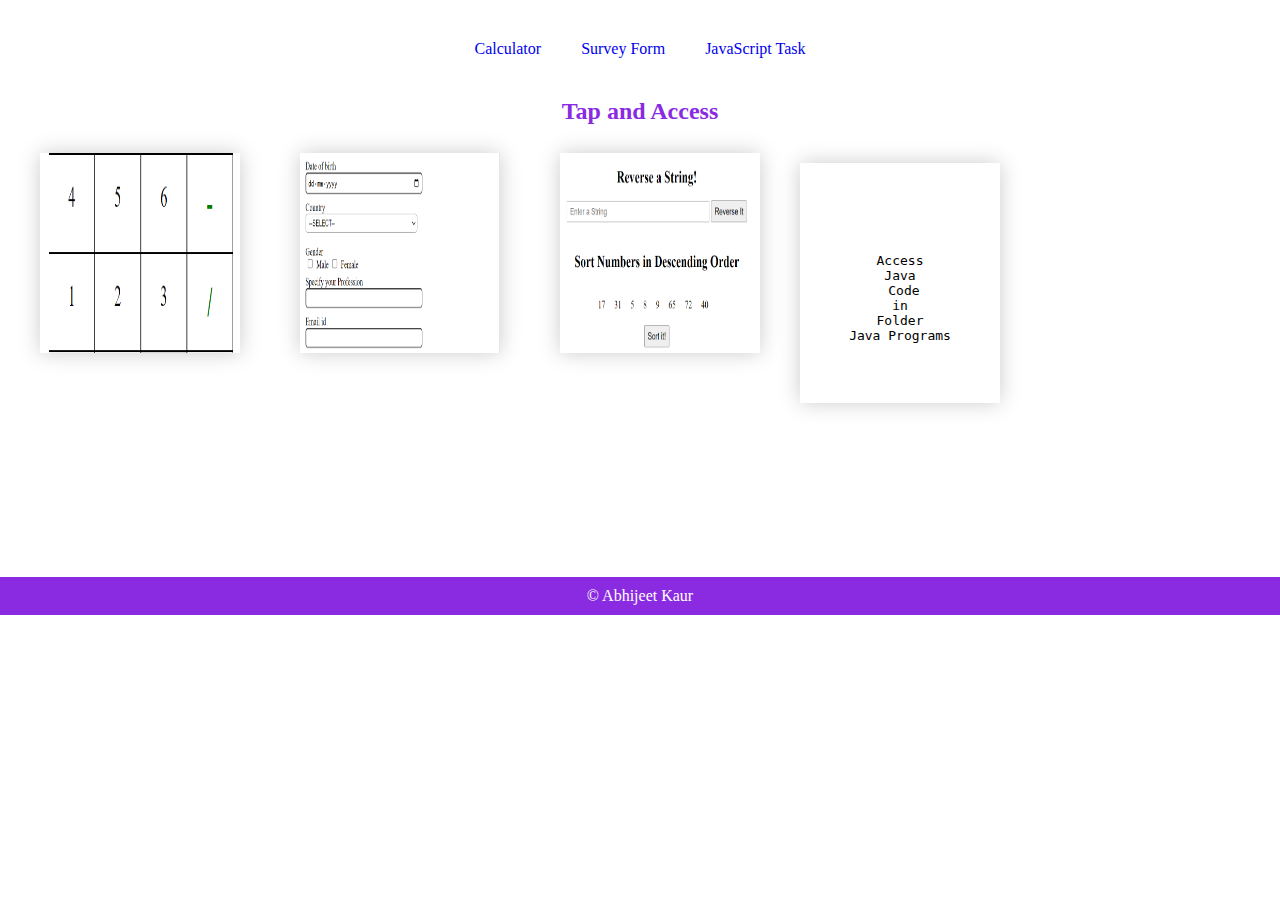
<file: CV_Assignment/index.html>
<!DOCTYPE html>
<html lang="en">
<head>
    <meta charset="UTF-8">
    <meta name="viewport" content="width=device-width, initial-scale=1.0">
    <title>Assignment</title>
    <link href="style.css" rel="stylesheet" type="text/css"/>
</head>
<body>
    <nav id="navbar">
        <ul>
            <li><a href="calculator.html">Calculator</a></li>
            <li><a href="form.html">Survey Form</a></li>
            <li><a href="task.html">JavaScript Task</a></li>
        </ul>
    </nav>
    <h2>Tap and Access</h2>
    <div id="imgContainer">
        <a href="calculator.html"><img src="images/calculator.png" alt="Calculator"></a>
        <a href="form.html"><img src="images/form.png" alt="Survey Form"></a>
        <a href="task.html"><img src="images/reverse.png" alt="JS Task"></a>
        <div id="javaContainer"><pre>Access</pre>
            <pre>Java</pre>
        <pre> Code</pre> <pre>in</pre> <pre>Folder</pre>
        <pre>Java Programs</pre></div>
    </div>
    
    <footer>&copy; Abhijeet Kaur</footer>

</body>
</html>
</file>
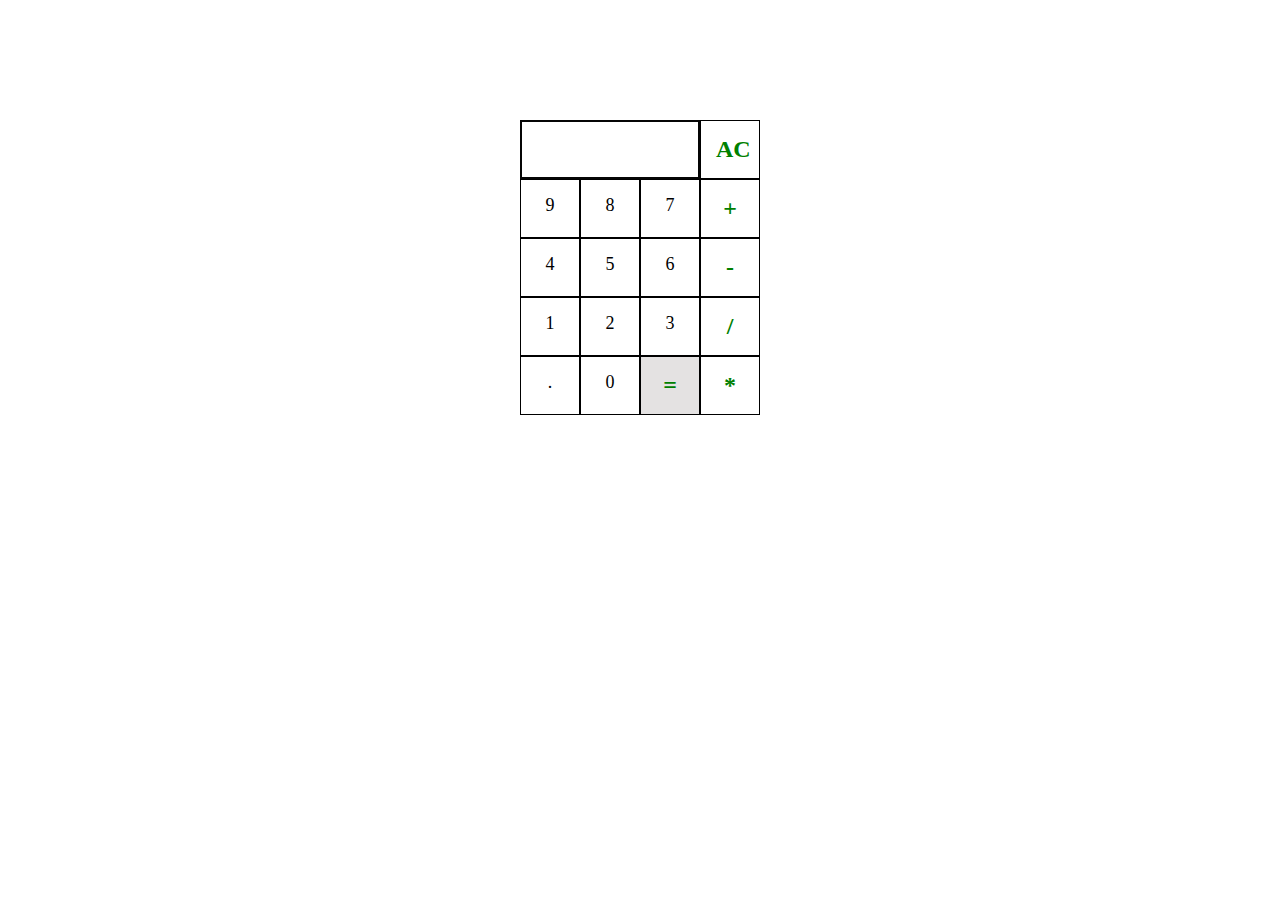
<file: CV_Assignment/calculator.html>
<!DOCTYPE html>
<html lang="en">
<head>
    <meta charset="UTF-8">
    <meta name="viewport" content="width=device-width, initial-scale=1.0">
    <title>Calculator</title>
    <link rel="stylesheet" href="calculator.css">
</head>
<body>
    <div class="wrapper">
        <div class="frow">
            <div id="output"></div>
            <div class="btn operator">AC</div>
        </div>
        <div class="container">
        <div class="btn">9</div>
        <div class="btn">8</div>
        <div class="btn">7</div>
        <div class="btn operator">+</div>
        <div class="btn">4</div>
        <div class="btn">5</div>
        <div class="btn">6</div>
        <div class="btn operator">-</div>
        <div class="btn">1</div>
        <div class="btn">2</div>
        <div class="btn">3</div>
        <div class="btn operator">/</div>
        <div class="btn">.</div>
        <div class="btn">0</div>
        <div id="equal" class="btn operator">=</div>
        <div class="btn  operator">*</div>
        </div>
    </div>

    <script src="calculator.js"></script>
</body>
</html>
</file>
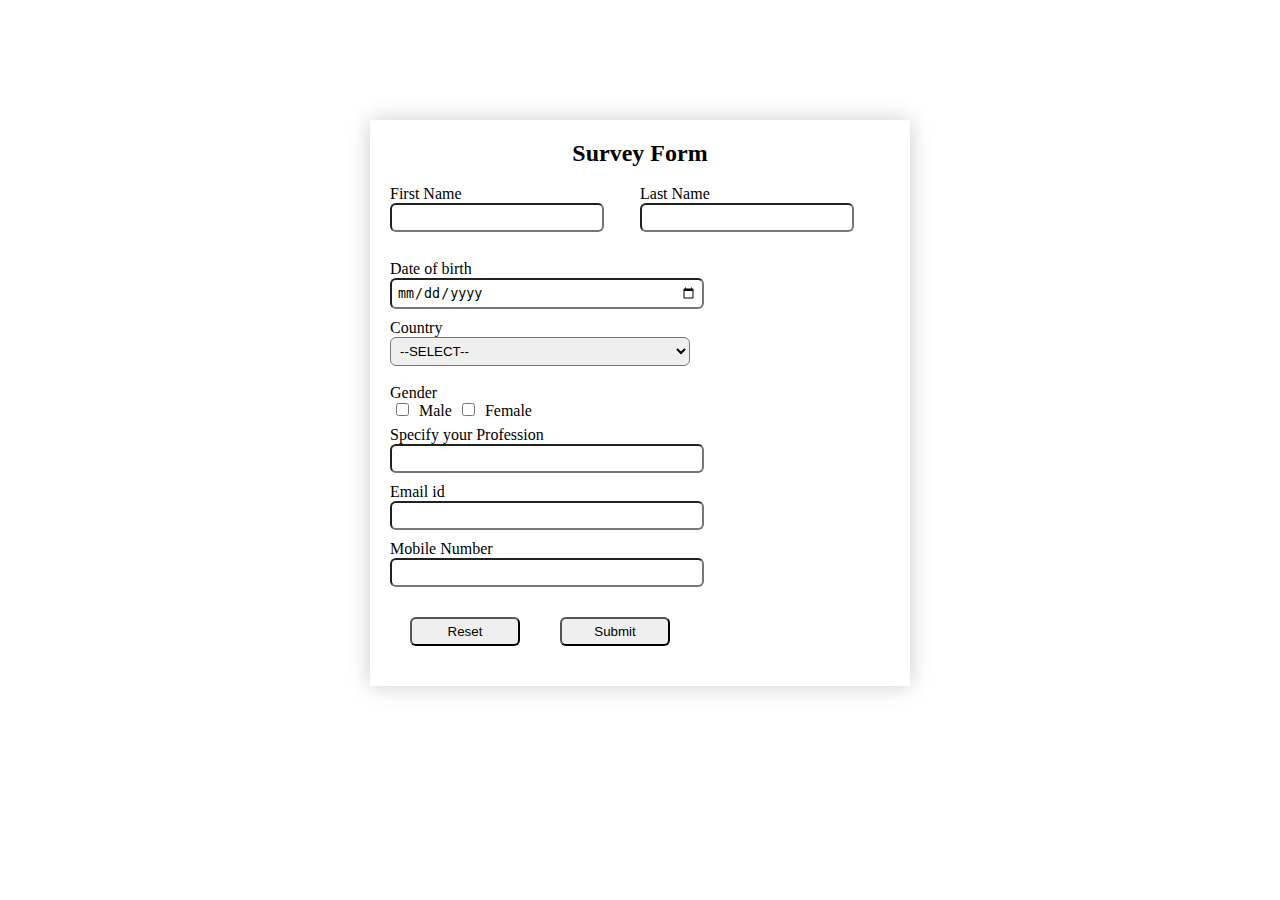
<file: CV_Assignment/form.html>
<!DOCTYPE html>
<html lang="en">
<head>
    <meta charset="UTF-8">
    <meta name="viewport" content="width=device-width, initial-scale=1.0">
    <title>Survey Form</title>
    <link href="form.css" type="text/css" rel="stylesheet">
</head>
<body>
    
    <div id="form-container">
        <h2>Survey Form</h2><br/>
        <!--Name-->
        <form id="myform">
            <div class="name">
            <div class="iname">
            <label for="fname">First Name</label><br/>
             <input class="cname" type="text" id="fname" name="fname" required><br/>
             </div>
             <div class="ename">
             <label for="lname">Last Name</label><br/>
             <input class="cname" type="text" id="lname" name="lname" required>
             </div>
            </div><br/>
            <!--DOB-->
            <label for="dob">Date of birth</label><br/>
            <input type="date" id="dob" name="Dob" required><br/>
            <!--Country-->
            <label for="country">Country</label><br/>
            <select name="Country" required>
                <option value="">--SELECT--</option>
                <option value="Afghanistan">Afghanistan</option>
                <option value="Åland Islands">Åland Islands</option>
                <option value="Albania">Albania</option>
                <option value="Algeria">Algeria</option>
                <option value="American Samoa">American Samoa</option>
                <option value="Andorra">Andorra</option>
                <option value="Angola">Angola</option>
                <option value="Anguilla">Anguilla</option>
                <option value="Antarctica">Antarctica</option>
                <option value="Antigua and Barbuda">Antigua and Barbuda</option>
                <option value="Argentina">Argentina</option>
                <option value="Armenia">Armenia</option>
                <option value="Aruba">Aruba</option>
                <option value="Australia">Australia</option>
                <option value="Austria">Austria</option>
                <option value="Azerbaijan">Azerbaijan</option>
                <option value="Bahamas">Bahamas</option>
                <option value="Bahrain">Bahrain</option>
                <option value="Bangladesh">Bangladesh</option>
                <option value="Barbados">Barbados</option>
                <option value="Belarus">Belarus</option>
                <option value="Belgium">Belgium</option>
                <option value="Belize">Belize</option>
                <option value="Benin">Benin</option>
                <option value="Bermuda">Bermuda</option>
                <option value="Bhutan">Bhutan</option>
                <option value="Bolivia">Bolivia</option>
                <option value="Bosnia and Herzegovina">Bosnia and Herzegovina</option>
                <option value="Botswana">Botswana</option>
                <option value="Bouvet Island">Bouvet Island</option>
                <option value="Brazil">Brazil</option>
                <option value="British Indian Ocean Territory">British Indian Ocean Territory</option>
                <option value="Brunei Darussalam">Brunei Darussalam</option>
                <option value="Bulgaria">Bulgaria</option>
                <option value="Burkina Faso">Burkina Faso</option>
                <option value="Burundi">Burundi</option>
                <option value="Cambodia">Cambodia</option>
                <option value="Cameroon">Cameroon</option>
                <option value="Canada">Canada</option>
                <option value="Cape Verde">Cape Verde</option>
                <option value="Cayman Islands">Cayman Islands</option>
                <option value="Central African Republic">Central African Republic</option>
                <option value="Chad">Chad</option>
                <option value="Chile">Chile</option>
                <option value="China">China</option>
                <option value="Christmas Island">Christmas Island</option>
                <option value="Cocos (Keeling) Islands">Cocos (Keeling) Islands</option>
                <option value="Colombia">Colombia</option>
                <option value="Comoros">Comoros</option>
                <option value="Congo">Congo</option>
                <option value="Cook Islands">Cook Islands</option>
                <option value="Costa Rica">Costa Rica</option>
                <option value="Cote D'ivoire">Cote D'ivoire</option>
                <option value="Croatia">Croatia</option>
                <option value="Cuba">Cuba</option>
                <option value="Cyprus">Cyprus</option>
                <option value="Czech Republic">Czech Republic</option>
                <option value="Denmark">Denmark</option>
                <option value="Djibouti">Djibouti</option>
                <option value="Dominica">Dominica</option>
                <option value="Dominican Republic">Dominican Republic</option>
                <option value="Ecuador">Ecuador</option>
                <option value="Egypt">Egypt</option>
                <option value="El Salvador">El Salvador</option>
                <option value="Equatorial Guinea">Equatorial Guinea</option>
                <option value="Eritrea">Eritrea</option>
                <option value="Estonia">Estonia</option>
                <option value="Ethiopia">Ethiopia</option>
                <option value="Falkland Islands (Malvinas)">Falkland Islands (Malvinas)</option>
                <option value="Faroe Islands">Faroe Islands</option>
                <option value="Fiji">Fiji</option>
                <option value="Finland">Finland</option>
                <option value="France">France</option>
                <option value="French Guiana">French Guiana</option>
                <option value="French Polynesia">French Polynesia</option>
                <option value="French Southern Territories">French Southern Territories</option>
                <option value="Gabon">Gabon</option>
                <option value="Gambia">Gambia</option>
                <option value="Georgia">Georgia</option>
                <option value="Germany">Germany</option>
                <option value="Ghana">Ghana</option>
                <option value="Gibraltar">Gibraltar</option>
                <option value="Greece">Greece</option>
                <option value="Greenland">Greenland</option>
                <option value="Grenada">Grenada</option>
                <option value="Guadeloupe">Guadeloupe</option>
                <option value="Guam">Guam</option>
                <option value="Guatemala">Guatemala</option>
                <option value="Guernsey">Guernsey</option>
                <option value="Guinea">Guinea</option>
                <option value="Guinea-bissau">Guinea-bissau</option>
                <option value="Guyana">Guyana</option>
                <option value="Haiti">Haiti</option>
                
                <option value="Honduras">Honduras</option>
                <option value="Hong Kong">Hong Kong</option>
                <option value="Hungary">Hungary</option>
                <option value="Iceland">Iceland</option>
                <option value="India">India</option>
                <option value="Indonesia">Indonesia</option>
                <option value="Iraq">Iraq</option>
                <option value="Ireland">Ireland</option>
                <option value="Isle of Man">Isle of Man</option>
                <option value="Israel">Israel</option>
                <option value="Italy">Italy</option>
                <option value="Jamaica">Jamaica</option>
                <option value="Japan">Japan</option>
                <option value="Jersey">Jersey</option>
                <option value="Jordan">Jordan</option>
                <option value="Kazakhstan">Kazakhstan</option>
                <option value="Kenya">Kenya</option>
                <option value="Kiribati">Kiribati</option>
                <option value="Korea">Korea</option>
                <option value="Kuwait">Kuwait</option>
                <option value="Kyrgyzstan">Kyrgyzstan</option>
                <option value="Latvia">Latvia</option>
                <option value="Lebanon">Lebanon</option>
                <option value="Lesotho">Lesotho</option>
                <option value="Liberia">Liberia</option>
                <option value="Libyan Arab Jamahiriya">Libyan Arab Jamahiriya</option>
                <option value="Liechtenstein">Liechtenstein</option>
                <option value="Lithuania">Lithuania</option>
                <option value="Luxembourg">Luxembourg</option>
                <option value="Macao">Macao</option>
                <option value="Madagascar">Madagascar</option>
                <option value="Malawi">Malawi</option>
                <option value="Malaysia">Malaysia</option>
                <option value="Maldives">Maldives</option>
                <option value="Mali">Mali</option>
                <option value="Malta">Malta</option>
                <option value="Marshall Islands">Marshall Islands</option>
                <option value="Martinique">Martinique</option>
                <option value="Mauritania">Mauritania</option>
                <option value="Mauritius">Mauritius</option>
                <option value="Mayotte">Mayotte</option>
                <option value="Mexico">Mexico</option>
                <option value="Mongolia">Mongolia</option>
                <option value="Montenegro">Montenegro</option>
                <option value="Montserrat">Montserrat</option>
                <option value="Morocco">Morocco</option>
                <option value="Mozambique">Mozambique</option>
                <option value="Myanmar">Myanmar</option>
                <option value="Namibia">Namibia</option>
                <option value="Nauru">Nauru</option>
                <option value="Nepal">Nepal</option>
                <option value="Netherlands">Netherlands</option>
                <option value="Netherlands Antilles">Netherlands Antilles</option>
                <option value="New Caledonia">New Caledonia</option>
                <option value="New Zealand">New Zealand</option>
                <option value="Nicaragua">Nicaragua</option>
                <option value="Niger">Niger</option>
                <option value="Nigeria">Nigeria</option>
                <option value="Niue">Niue</option>
                <option value="Norfolk Island">Norfolk Island</option>
                <option value="Northern Mariana Islands">Northern Mariana Islands</option>
                <option value="Norway">Norway</option>
                <option value="Oman">Oman</option>
                <option value="Pakistan">Pakistan</option>
                <option value="Palau">Palau</option>
                <option value="Palestinian Territory, Occupied">Palestinian Territory, Occupied</option>
                <option value="Panama">Panama</option>
                <option value="Papua New Guinea">Papua New Guinea</option>
                <option value="Paraguay">Paraguay</option>
                <option value="Peru">Peru</option>
                <option value="Philippines">Philippines</option>
                <option value="Pitcairn">Pitcairn</option>
                <option value="Poland">Poland</option>
                <option value="Portugal">Portugal</option>
                <option value="Puerto Rico">Puerto Rico</option>
                <option value="Qatar">Qatar</option>
                <option value="Reunion">Reunion</option>
                <option value="Romania">Romania</option>
                <option value="Russian Federation">Russian Federation</option>
                <option value="Rwanda">Rwanda</option>
                <option value="Saint Helena">Saint Helena</option>
                <option value="Saint Kitts and Nevis">Saint Kitts and Nevis</option>
                <option value="Saint Lucia">Saint Lucia</option>
                <option value="Samoa">Samoa</option>
                <option value="San Marino">San Marino</option>
                <option value="Saudi Arabia">Saudi Arabia</option>
                <option value="Senegal">Senegal</option>
                <option value="Serbia">Serbia</option>
                <option value="Seychelles">Seychelles</option>
                <option value="Sierra Leone">Sierra Leone</option>
                <option value="Singapore">Singapore</option>
                <option value="Slovakia">Slovakia</option>
                <option value="Slovenia">Slovenia</option>
                <option value="Solomon Islands">Solomon Islands</option>
                <option value="Somalia">Somalia</option>
                <option value="South Africa">South Africa</option>
                <option value="Spain">Spain</option>
                <option value="Sri Lanka">Sri Lanka</option>
                <option value="Sweden">Sweden</option>
                <option value="Switzerland">Switzerland</option>
                <option value="Syrian Arab Republic">Syrian Arab Republic</option>
                <option value="Taiwan">Taiwan</option>
                <option value="Tajikistan">Tajikistan</option>
                <option value="Turkey">Turkey</option>
                <option value="Uganda">Uganda</option>
                <option value="Ukraine">Ukraine</option>
                <option value="United Arab Emirates">United Arab Emirates</option>
                <option value="United Kingdom">United Kingdom</option>
                <option value="United States">United States</option>
                <option value="Uruguay">Uruguay</option>
                <option value="Uzbekistan">Uzbekistan</option>
                <option value="Vanuatu">Vanuatu</option>
                <option value="Venezuela">Venezuela</option>
                <option value="Viet Nam">Viet Nam</option>
                <option value="Virgin Islands, British">Virgin Islands, British</option>
                <option value="Virgin Islands, U.S.">Virgin Islands, U.S.</option>
                <option value="Wallis and Futuna">Wallis and Futuna</option>
                <option value="Western Sahara">Western Sahara</option>
                <option value="Yemen">Yemen</option>
                <option value="Zambia">Zambia</option>
                <option value="Zimbabwe">Zimbabwe</option>
            </select><br/><br/>
            <!--Gender-->
            <p id="gender">Gender</p>
            <input type="checkbox" id="male" value="Male">
            <label for="male">Male</label>
            <input type="checkbox" id="female" value="Male" >
            <label for="female">Female</label>

            <!--Profession-->
            <br/>
            <label for="profession">Specify your Profession</label><br/>
            <input type="text" id="profession" name="profession" required><br/>
            <!--Email-->
            <label for="email">Email id</label><br/>
            <input type="email" name="email" id="email" required><br/>
            <!--Mobile Number-->
            <label for="mobile">Mobile Number</label><br/>
            <input type="tel" id="mobile" name="phone" pattern="[0-9]{9}" required><br/>
            <!--buttons-->
            <div id="buttons">
            <input id="Reset" type="reset" value="Reset">
            <input id="Submit" type="Submit" value="Submit">
            </div>
        </form>
    </div>

    <script>
        let resetbtn = document.getElementById('Reset');
        
        resetbtn.addEventListener('click',(e)=>{
           if(confirm("Do you really want to reset?")){
            document.getElementById('myform').reset();
           }
           else{
            e.preventDefault();
           }
             
           
        })
    </script>
</body>
</html>
</file>
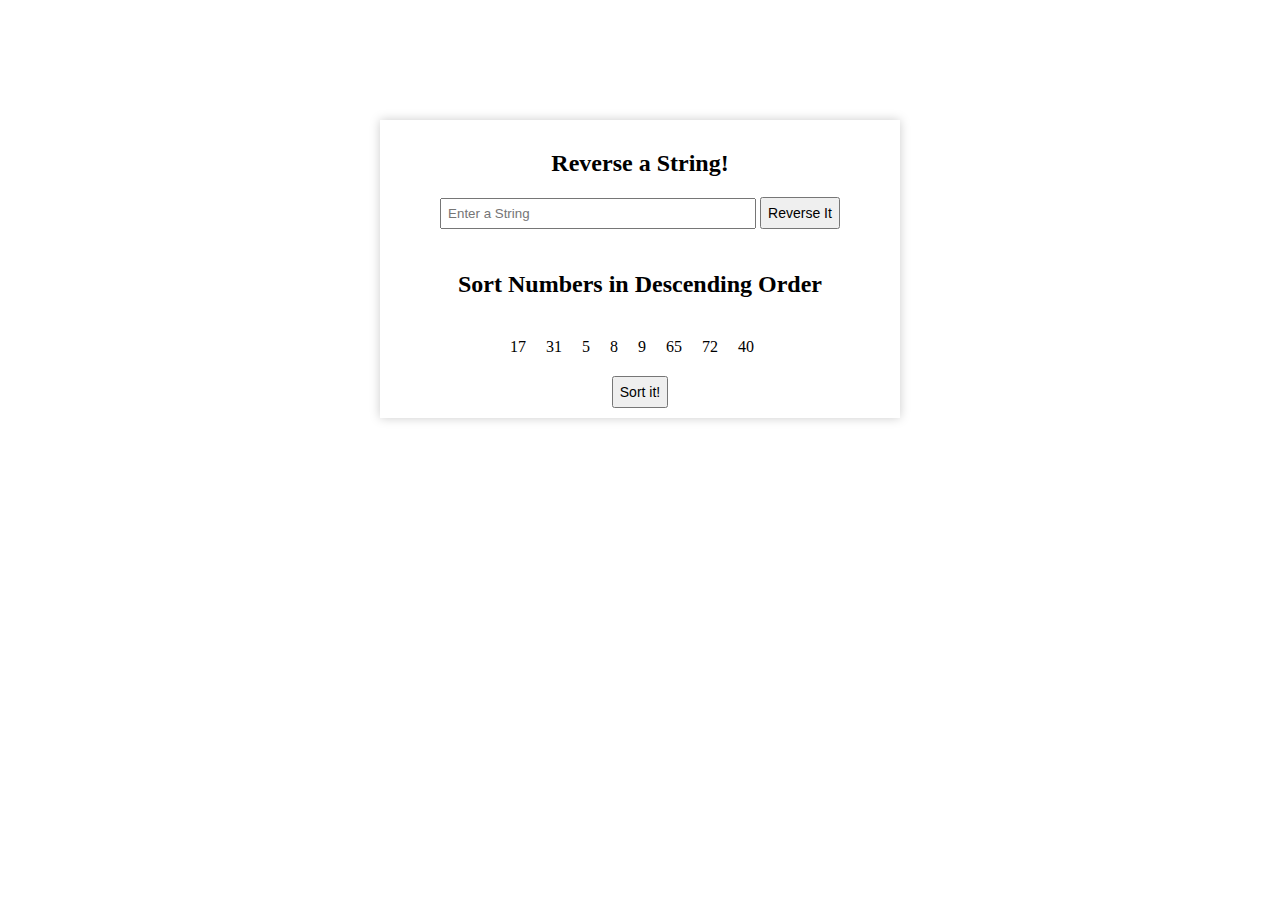
<file: CV_Assignment/task.html>
<!DOCTYPE html>
<html lang="en">
<head>
    <meta charset="UTF-8">
    <meta name="viewport" content="width=device-width, initial-scale=1.0">
    <title>JavaScript Task</title>
</head>
<style>
#fwrapper{
    box-shadow: 0 0 10px #ccc;
    display: block;
    width: 500px;
    margin: 120px auto;
    text-align: center;
    padding: 10px;
}
#arrContainer{
    display: flex;
    
    padding: 10px;
    margin-left: 100px;
}
.number{
    padding: 10px;
    
}
input{
    padding: 6px;
    width: 60%;
}
.btn{
    padding: 6px;
    font-size: 14px;
    
}
.btn:hover{
    cursor: pointer;
    background-color: rgb(26, 26, 26);
    color: white;
}
#output{
    margin: 12px auto;
    padding: 5px;
    width: 80%;
    
}
#sortedEl{
    padding: 10px;
}
@media(max-width: 550px){
    #fwrapper{
        width: 350px;
    }
    #arrContainer{
        margin-left: 15px;
    }
}
</style>
<body>
    <div id="fwrapper">
    <h2>Reverse a String!</h2>
    <form id="form1" action="">
        <input id="inputBox" type="text" placeholder="Enter a String" pattern="[A-Za-z]" onkeydown="return /[a-zA-Z]/i.test(event.key)" required>
        <button id="inputBtn" class="btn">Reverse It</button>
        <div id="output"></div>
    </form>

    <!--To sort an array-->
    <h2>Sort Numbers in Descending Order</h2>
    <div id="arrContainer">
        <div class="number">17</div>
        <div class="number">31</div>
        <div class="number">5</div>
        <div class="number">8</div>
        <div class="number">9</div>
        <div class="number">65</div>
        <div class="number">72</div>
        <div class="number">40</div>
    </div>
    <button id="sortBtn" class="btn">Sort it!</button>
    <div id="sorted"></div>
    </div>

    <script>
        let inputText = document.getElementById('inputBox');
        let outputEl = document.getElementById("output");
        let rev = document.getElementById('inputBtn');

        rev.addEventListener('click',()=>{
            let str = inputText.value;
            let reversed = str.split("").reverse().join("");
            outputEl.innerText = reversed;
            outputEl.style.border="2px solid blue";
            outputEl.style.padding = "8px";
        })

        //Sorting array of numbers in descending order
        
        let sortBtnEl = document.getElementById('sortBtn');
        let sortedEl = document.getElementById('sorted');

        let arr = [17,31,5,8,9,65,72,40];
        
        sortBtnEl.addEventListener('click',()=>{
            
            let newArr = arr.slice().sort((a,b)=>b-a);
            console.log(newArr);
            sortedEl.innerText = newArr;
            sortedEl.style.margin = "10px";
           
        })
        
        
    </script>
</body>
</html>
</file>
<file: CV_Assignment/style.css>
*{
    margin:0;
    padding:0;
}
#navbar ul{
    display: flex;
    justify-content: center;
    list-style:none;
    margin: 20px;
}
#navbar ul li{
    padding: 20px;
}
#navbar ul li a{
    text-decoration: none;

}
h2{
    text-align: center;
    color: blueviolet;
    margin-bottom: 8px;
}
#imgContainer{
    display: flex;
    flex-wrap: wrap;
}
img,#javaContainer{
    width: 200px;
    height: 200px;
    box-shadow: 0 0 20px #ccc;
    margin: 20px;
    margin-left: 40px;
}
#javaContainer{
    margin: 30px;
    text-align: center;
    padding-top: 10vh;
    height: 150px;
    margin-left: 20px;
}

footer{
    padding: 10px;
    margin-top: 16vh;
    background-color: blueviolet;
    color: white;
    text-align: center;
}
</file>
<file: CV_Assignment/calculator.css>
*{
    margin:0;
    padding: 0;
}
.wrapper{
    display: block;
    margin: 120px auto;
    width: 240px;
    font-size: 18px;
}
.frow{
    display: grid;
    grid-template-columns: 180px 60px;

}
#output{
    border: 2px solid rgb(5, 5, 5);
    padding: 10px;
}
.btn{
    border: 1px solid black;
    text-align: center;
    padding: 15px;
}
.operator{
    color: green;
    font-weight: bold;
    font-size: 24px;
}
#equal{
    
    background-color: #e4e2e2;
    
}
.btn:hover{
    cursor: pointer;
}
.container{
    display: grid;
    grid-template-columns: repeat(4,60px);
    text-align: center;
}
</file>
<file: CV_Assignment/form.css>
*{
    margin:0;
    padding:0;
}
#form-container{
    box-shadow: 0 0 20px #ccc;
    width: 500px;
    margin: 120px auto; 
    padding: 20px;
}
h2{
    text-align: center;
    padding-top: -40px;
}
input{
    padding: 5px;
    border-radius: 6px;
    width: 60%;
    margin-bottom: 10px;
}

label{
    padding-bottom: 4px;
}

.name{
    display: grid;
    grid-template-columns: 250px 250px;
}
.name label{
    grid-column: 1;
    
}
.name label{
    grid-column: 2;
}
.name input{
    width: 80%;
}
 select{
    padding: 5px;
    border-radius: 6px;
    width: 60%;
}
#male,#female{
    width: 5%;
}
#buttons{
    display: flex;
    width: 60%;
}
#buttons input{
    margin: 20px;
}
#buttons input:hover{
    cursor: pointer;
    background-color: antiquewhite;
    font-weight: bold;
}
@media(max-width:510px){
    .name{
        display: block;
        width: 75%;
    }
    #form-container{
        width: 80%;
    }
    #buttons{
        display: block;
        padding-top: -10px;
    }
}
</file>
